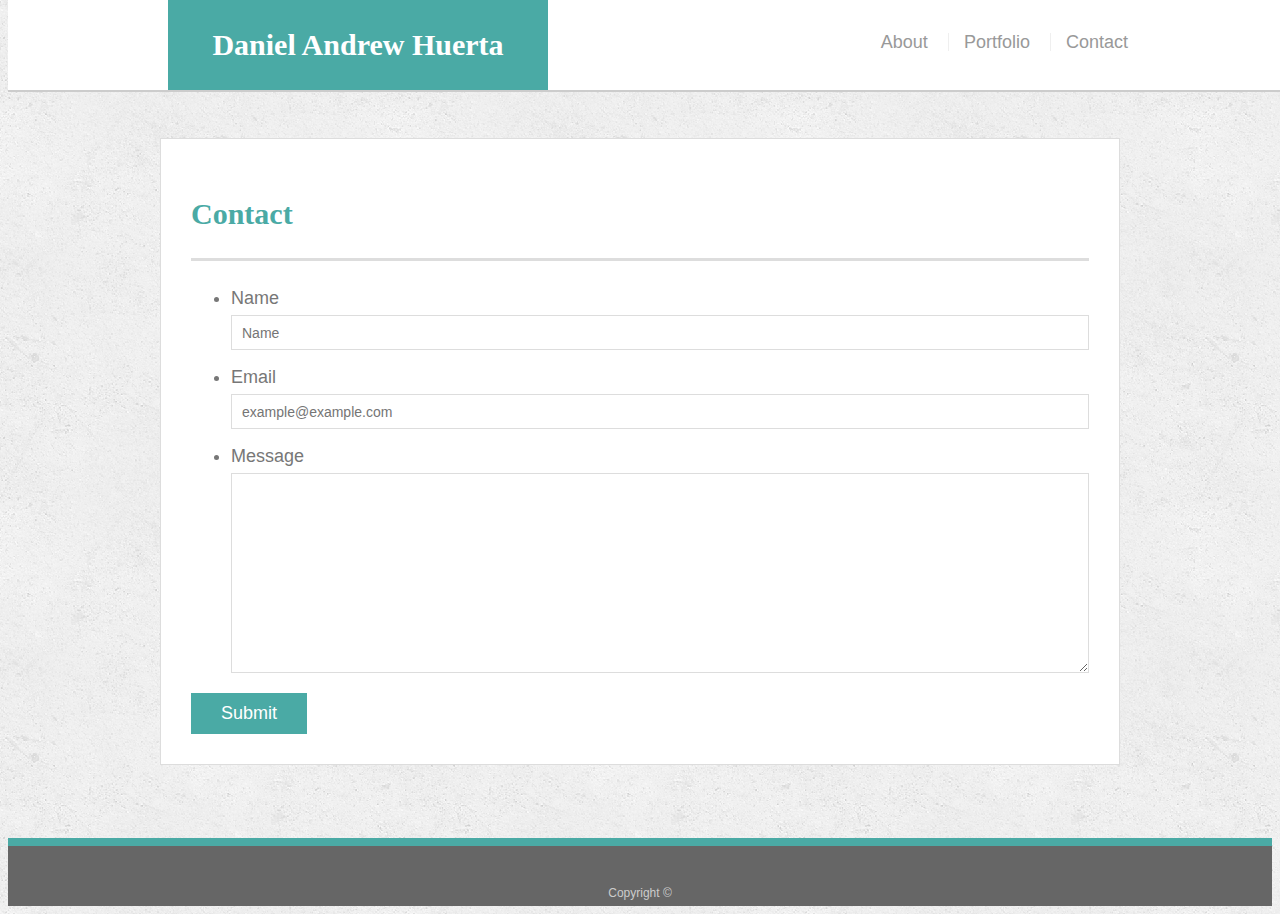
<file: contact.html>
<!doctype html>
<html lang="en-us">

<head>
  <meta charset="UTF-8">
  <title>Contact | Daniel Huerta</title>
  <meta name="viewport" content="width=device-width, initial-scale=1.0">
  <link rel="stylesheet" type="text/css" href="assets/css/style.css">
</head>

<body>

  <header id="masthead">
    <div class="container">
      <a href="index.html" id="logo">Daniel Andrew Huerta</a>
      <nav>
        <a href="index.html">About</a>
        <a href="portfolio.html">Portfolio</a>
        <a href="contact.html">Contact</a>
      </nav>
    </div>
  </header>

  <div id="main-container" class="container">
    <section class="main-section">
      <h1>Contact</h1>

      <form id="contact-form">
        <ul>
          <li>
            <label for="name">Name</label>
            <input type="text" id="name" name="name" placeholder="Name" required="required">
          </li>
          <li>
            <label for="email">Email</label>
            <input type="email" id="email" name="email" placeholder="example@example.com" required="required">
          </li>
          <li>
            <label for="message">Message</label>
            <textarea id="message" name="message" required="required"></textarea>
          </li>
        </ul>
        <input type="submit">
      </form>

    </section>

  </div>

  <footer>
    <div class="container">
      Copyright &copy; 
    </div>
  </footer>
</body>

</html>
</file>
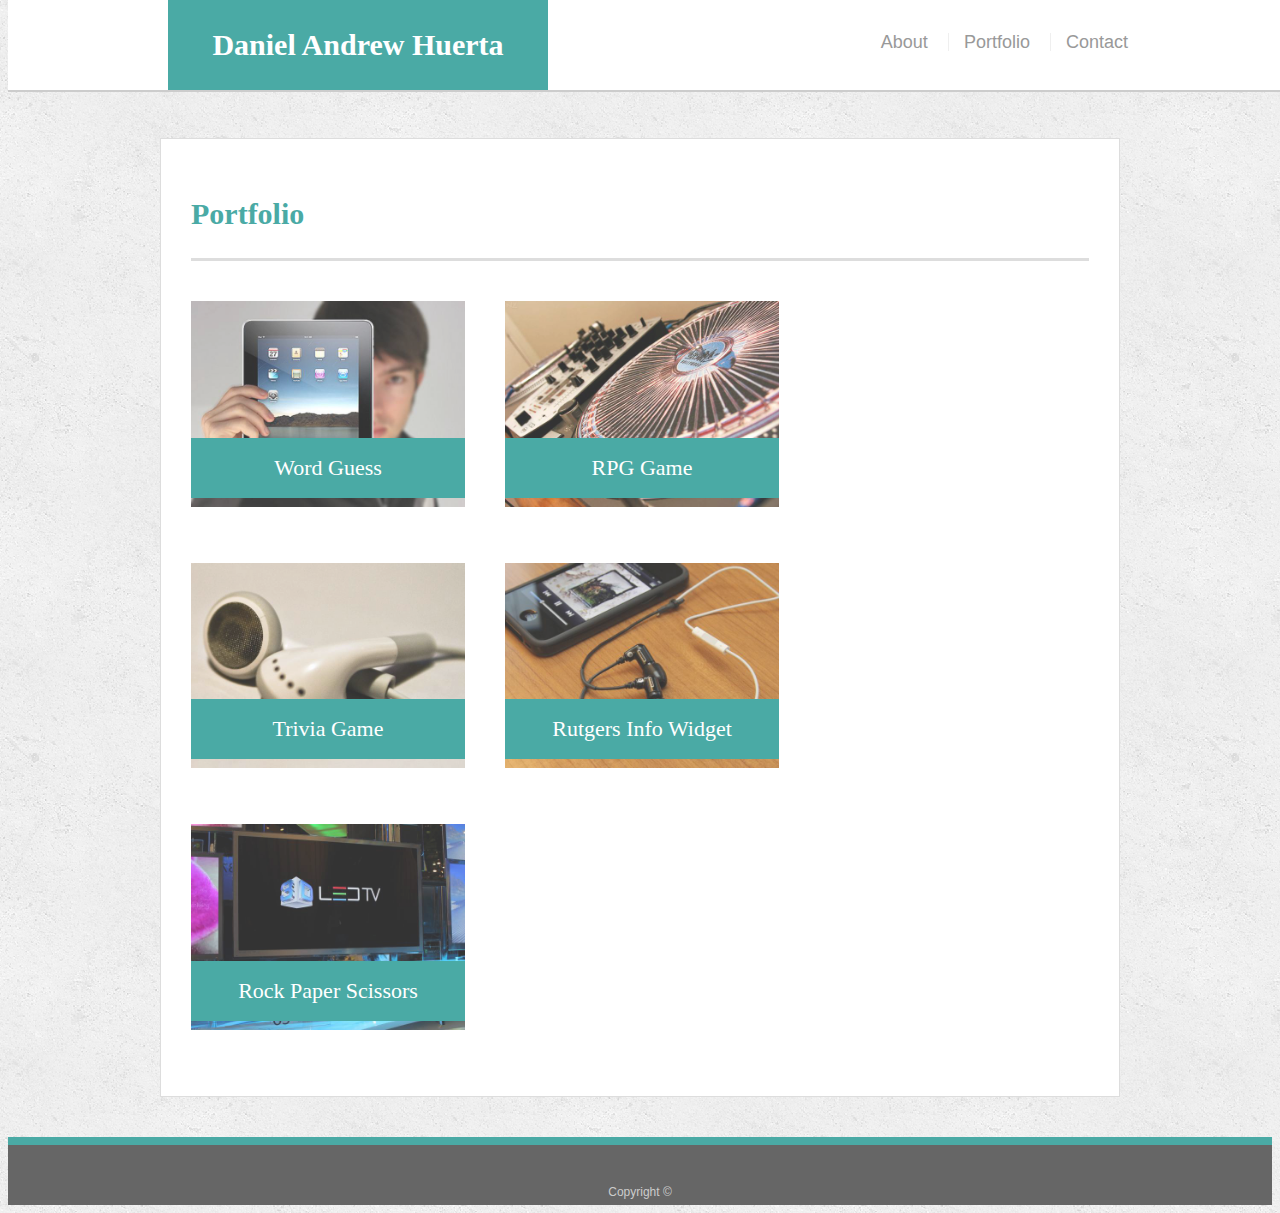
<file: portfolio.html>
<!doctype html>
<html lang="en-us">

<head>
  <meta charset="UTF-8">
  <title>Portfolio | Daniel Huerta</title>
  <meta name="viewport" content="width=device-width, initial-scale=1.0">
  <link rel="stylesheet" type="text/css" href="assets/css/style.css">
</head>

<body>

  <header id="masthead">
    <div class="container">
      <a href="index.html" id="logo">Daniel Andrew Huerta</a>
      <nav>
        <a href="index.html">About</a>
        <a href="portfolio.html">Portfolio</a>
        <a href="contact.html">Contact</a>
      </nav>
    </div>
  </header>

  <div id="main-container" class="container">
    <section class="main-section">
      <h1>Portfolio</h1>

      <div class="work">
        <img src="assets/images/technics-q-c-640-480-1.jpg" alt="Word Guess">

        <h3>Word Guess</h3>
      </div>
      <div class="work">
        <img src="assets/images/technics-q-c-640-480-2.jpg" alt="RPG Game">

        <h3>RPG Game</h3>
      </div>
      <div class="work">
        <img src="assets/images/technics-q-c-640-480-5.jpg" alt="Trivia Game">

        <h3>Trivia Game</h3>
      </div>
      <div class="work">
        <img src="assets/images/technics-q-c-640-480-7.jpg" alt="Rutgers Info Widget">

        <h3>Rutgers Info Widget</h3>
      </div>
      <div class="work">
        <img src="assets/images/technics-q-c-640-480-9.jpg" alt="Rock Paper Scissors">

        <h3>Rock Paper Scissors</h3>
      </div>

    </section>

  </div>

  <footer>
    <div class="container">
      Copyright &copy;
    </div>
  </footer>
</body>

</html>
</file>
<file: assets/css/style.css>
body {
  font-family: Arial, "Helvetica Neue", Helvetica, sans-serif;
  font-size: 18px;
  line-height: 34px;
  color: #777777;
  background: url("../images/concrete_seamless.png");
}

* {
  box-sizing: border-box;
}

/* general */

.container {
  width: 100%;
  max-width: 960px;
  margin: 0 auto;
  clear: both;
}

h1,
h2,
h3,
p {
  margin-bottom: 20px;
}

p:last-child {
  margin-bottom: 0;
}

h1,
h2,
h3 {
  font-family: Georgia, Times, "Times New Roman", serif;
  font-weight: 700;
  color: #4aaaa5;
}

h1 {
  padding-bottom: 20px;
  font-size: 30px;
  line-height: 49px;
  border-bottom: 3px solid #dddddd;
}

h2,
h3 {
  font-size: 22px;
}

/* header */

#masthead {
  position: fixed;
  z-index: 99;
  width: 100%;
  margin: -8px 0 30px;
  overflow: auto;
  color: #ffffff;
  background: #ffffff;
  border-bottom: 2px solid #cccccc;
}

#logo {
  float: left;
  width: 380px;
  height: 90px;
  font-family: Georgia, Times, "Times New Roman", serif;
  font-size: 30px;
  font-weight: 700;
  line-height: 90px;
  color: #ffffff;
  text-align: center;
  text-decoration: none;
  background: #4aaaa5;
}

nav {
  float: right;
  margin-top: 25px;
}

nav a {
  display: inline-block;
  padding-left: 15px;
  margin-left: 15px;
  line-height: 18px;
  color: #999;
  text-decoration: none;
  border-left: 1px solid #efefef;
}

a:hover {
  color: #4aaaa5;
  font-weight: bold;
}

nav a:first-child {
  border-left: 0 none;
}

/* footer */

footer {
  padding: 30px 0;
  clear: both;
  font-size: 12px;
  color: #ffffff;
  color: #cccccc;
  text-align: center;
  background: #666666;
  border-top: 8px solid #4aaaa5;
  height: 50px;
}

h3, h2 {
  padding-bottom: 20px;
  margin-bottom: 15px;
  line-height: 22px;
  border-bottom: 2px solid #eeeeee;
}

/* main */

#main-container {
  padding-top: 130px;
  min-height: calc(100vh - 70px);
}

.main-section {
  float: left;
  width: 100%;
  max-width: 960px;
  padding: 30px;
  margin: 0 0 40px;
  background: #ffffff;
  border: 1px solid #dddddd;
}

/* portfolio page */

.work {
  position: relative;
  float: left;
  width: 274px;
  margin: 20px 0 25px;
  overflow: auto;
}

.work:nth-child(even) {
  margin-right: 40px;
}

.work img {
  width: 100%;
  border: 0 none;
  opacity: 0.8;
}

.work h3 {
  position: absolute;
  bottom: 20px;
  width: 100%;
  padding: 15px;
  margin-bottom: 0;
  font-weight: 300;
  line-height: 30px;
  color: #ffffff;
  text-align: center;
  background: #4aaaa5;
  border-bottom: 0;
}

.auth-image {
  float: left;
  width: 200px;
  height: auto;
  margin-top: 10px;
  margin-right: 25px;
}

/* contact page */

#contact-form ul {
  margin-bottom: 20px;
}

#contact-form li {
  margin-bottom: 10px;
}

label,
input[type=text],
input[type=email],
textarea {
  display: block;
  width: 100%;
}

input[type=text],
input[type=email],
textarea {
  height: 35px;
  padding: 0 10px;
  font-size: 14px;
  border: 1px solid #dddddd;
}

textarea {
  height: 200px;
}

input[type=submit] {
  padding: 10px 30px;
  font-size: 18px;
  color: #ffffff;
  cursor: pointer;
  background: #4aaaa5;
  border: 0 none;
}

@media screen and (max-width: 980px) {
  .container {
    width: 95%;
    max-width: 960px;
    margin: 0 auto;
    clear: both;
    margin-left: 30px;
  }

  nav a {
    display: inline-block;
    padding-left: 15px;
    margin-left: 15px;
    line-height: 18px;
    color: #999;
    text-decoration: none;
    border-left: 1px solid #efefef;
    font-size: 14px;
  }

  nav {
    float: right;
    margin-top: 25px;
    margin-right: 10px;
  }

  .main-section {
    float: left;
    width: 71%;
    max-width: 960px;
    padding: 30px;
    margin: 0 0 100px;
    background: #ffffff;
    border: 1px solid #dddddd;
  }

  #masthead {
    position: fixed;
    z-index: 99;
    width: 100%;
    margin: -8px -8px 30px;
    overflow: auto;
    color: #ffffff;
    background: #ffffff;
    border-bottom: 2px solid #cccccc;
  }

  #logo {
    float: left;
    width: 380px;
    height: 90px;
    font-family: Georgia, Times, "Times New Roman", serif;
    font-size: 30px;
    font-weight: 700;
    line-height: 90px;
    color: #ffffff;
    text-align: center;
    text-decoration: none;
    background: #4aaaa5;
    margin-left: 8px;
  }
}

@media screen and (max-width: 768px) {
  .main-section {
    float: left;
    width: 99%;
    max-width: 960px;
    padding: 30px;
    margin: 0 0 100px;
    background: #ffffff;
    border: 1px solid #dddddd;
    padding-top: 0;
  }

  .work {
    position: relative;
    float: left;
    width: 300px;
    margin: 20px 0 25px;
    overflow: auto;
    }

  nav a {
    display: inline-block;
    padding-left: 15px;
    margin-left: 15px;
    line-height: 18px;
    color: #999;
    text-decoration: none;
    border-left: 1px solid #efefef;
    font-size: 14px;
  }

  nav {
    float: right;
    margin-top: 25px;
    margin-right: 20px;
  }

  .container {
    width: 95%;
    max-width: 960px;
    margin: 0 auto;
    clear: both;
    margin-left: 23px;
  }
}

@media screen and (max-width: 640px) {
  #logo {
    float: left;
    width: 640px;
    height: 90px;
    font-family: Georgia, Times, "Times New Roman", serif;
    font-size: 30px;
    font-weight: 700;
    line-height: 90px;
    color: #ffffff;
    text-align: center;
    text-decoration: none;
    background: #4aaaa5;
    margin-left: -23px;
  }

  #masthead {
    position: fixed;
    z-index: 99;
    width: 100%;
    margin: -8px -8px 30px;
    overflow: auto;
    color: #ffffff;
    background: #ffffff;
    border-bottom: 2px solid #cccccc;
  }

  nav {
    float: right;
    margin: auto;
    margin-right: 215px;
  }

  .auth-image {
    width: 400px;
    height: auto;
    margin-top: 10px;
    margin-left: 60px;
  }

  .work {
    position: relative;
    float: left;
    width: 525px;
    margin: 20px 0 25px;
    overflow: auto;
  }

  .main-section {
    float: left;
    width: 99%;
    max-width: 960px;
    padding: 30px;
    margin: 0 0 100px;
    background: #ffffff;
    border: 1px solid #dddddd;
    padding-top: 0;
  }
}
</file>
